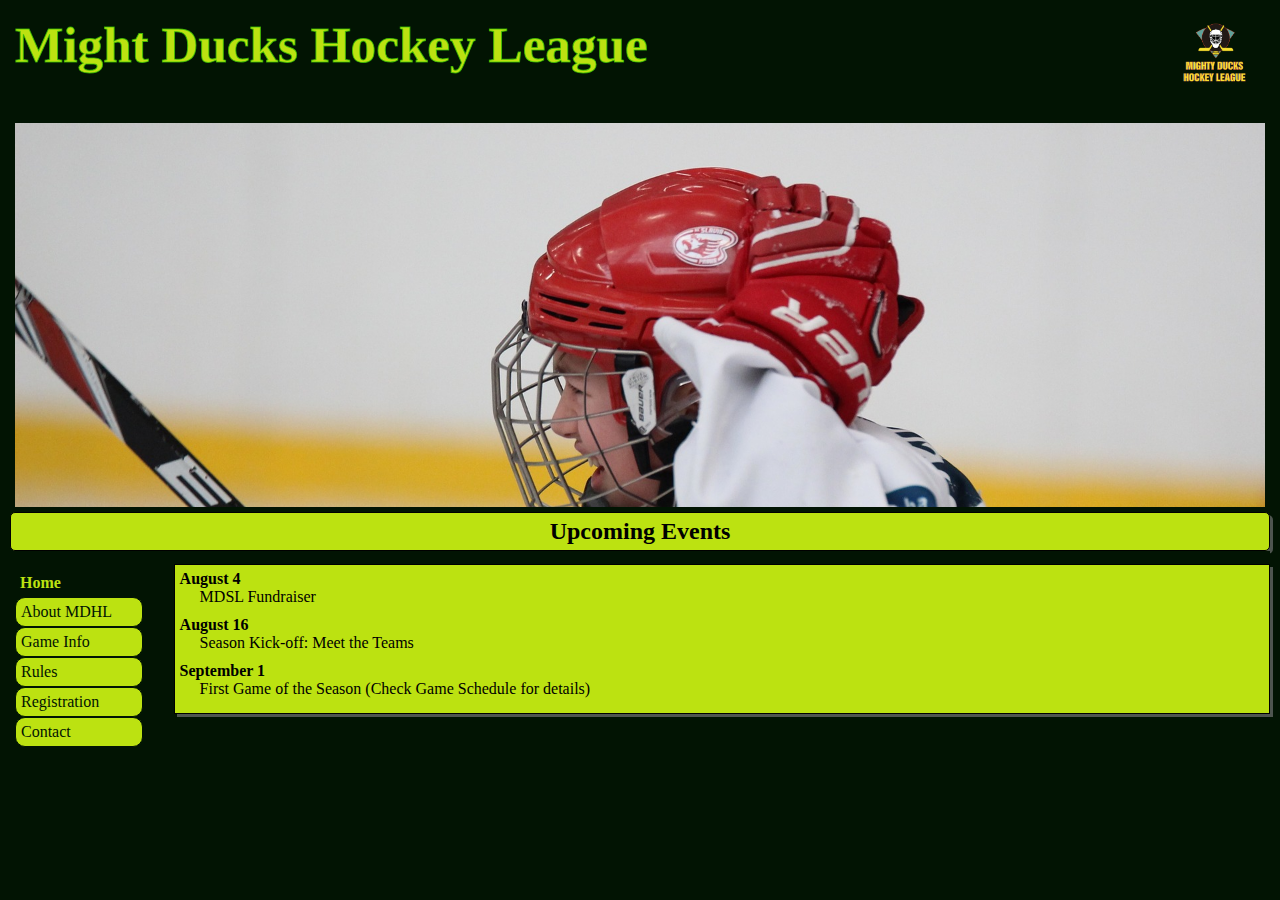
<file: MDHL/index.html>
<!DOCTYPE html>
<html lang="en">
    <head>
    <meta charset="UTF-8">
    <meta name="viewport" content="width=device-width, initial-scale=1.0">
    <title>Home- MDHL</title>
    <link rel="stylesheet" href="./styles/style1.css">
    <link rel="icon" href="./assets/faviconhockey.png">
    </head>

    <body>
        <!-- Titulo, imagenes y Nav -->
        <header>
            <div class="container1">
                <h1>Might Ducks Hockey League</h1>
                <div class="slider-frame">
                    <ul>
                        <li><img src="./assets/hockey1.jpg" alt=""></li>
                        <li><img src="./assets/hockey3.jpg" alt=""></li>
                        <li><img src="./assets/hockey5.jpg" alt=""></li>
                        <li><img src="./assets/hockey4.jpg" alt=""></li>
                    </ul>
                </div>            
                <img src="./assets/LogoMD1.png" id="logo" alt="Logo" width="100" height="100">                          
            </div>
            <h2 class="container3">Upcoming Events</h2>
        </header>

        <main>
            <nav class="nav1">                              
                <a href="#" id="href1"><b>Home</b></a>
                <a href="about.html" class="href2">About MDHL</a>
                <a href="game_info.html" class="href2">Game Info</a>
                <a href="rules.html" class="href2">Rules</a>
                <a href="registration.html" class="href2">Registration</a>
                <a href="contact.html" class="href2">Contact</a>
                <img src="./assets/LogoMD1.png" id="logonav" alt="Logo" >   
            </nav> 
            <section class="mainsection">
                <div class="container4">
                    <article>
                        <h4>August 4</h4>
                        <p>MDSL Fundraiser</p>
                    </article>
                    <article>
                        <h4>August 16</h4>
                        <p>Season Kick-off: Meet the Teams</p>
                    </article>
                    <article>
                        <h4>September 1</h4>
                        <p>First Game of the Season (Check Game Schedule for details)</p>
                    </article>
                </div>
            </section>

        </main>


    </body>

</html>
</file>
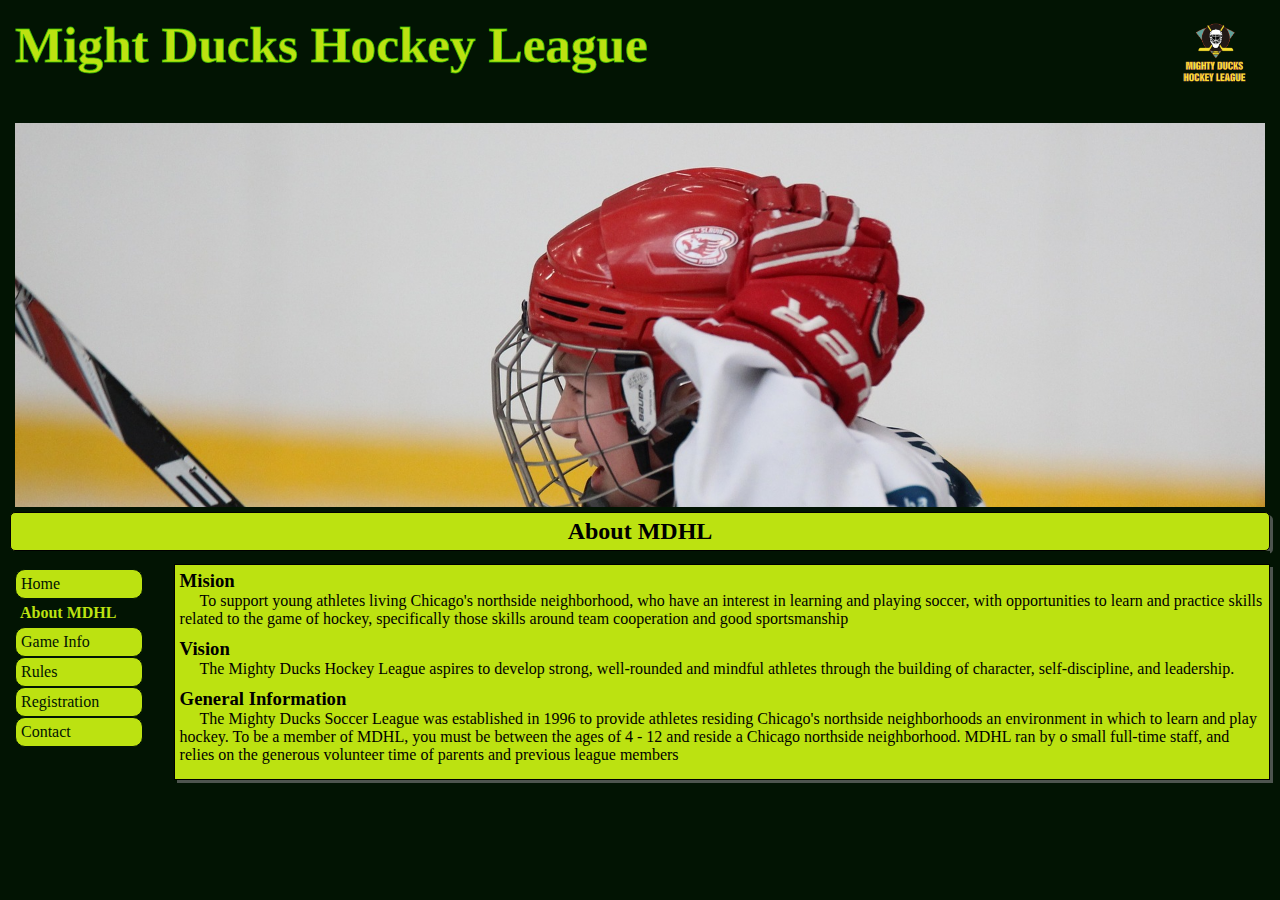
<file: MDHL/about.html>
<!DOCTYPE html>
<html lang="en">
    <head>
    <meta charset="UTF-8">
    <meta name="viewport" content="width=device-width, initial-scale=1.0">
    <title>About- MDHL</title>
    <link rel="stylesheet" href="./styles/style1.css">
    <link rel="icon" href="./assets/faviconhockey.png">
    </head>

    <body>
        <!-- Titulo, imagenes y Nav -->
        <header>
            <div class="container1">
                <h1>Might Ducks Hockey League</h1>
                <div class="slider-frame">
                    <ul>
                        <li><img src="./assets/hockey1.jpg" alt=""></li>
                        <li><img src="./assets/hockey3.jpg" alt=""></li>
                        <li><img src="./assets/hockey5.jpg" alt=""></li>
                        <li><img src="./assets/hockey4.jpg" alt=""></li>
                    </ul>
                </div>
                <!-- <img src="./assets/hockey2.jpg" id="imagen1" alt="Logo MDHL" width="100" height="100">  -->
                <img src="./assets/LogoMD1.png" id=logo alt="Logo" width="100" height="100">            
            </div>
            <h2 class="container3">About MDHL</h2>
           
        </header>
        <!-- Articles -->
        <main>
            <nav class="nav1">                              
                <a href="./index.html" class="href2">Home</a>
                <a href="#" id="href1"><b>About MDHL</b></a>
                <a href="game_info.html" class="href2">Game Info</a>
                <a href="rules.html" class="href2">Rules</a>
                <a href="registration.html" class="href2">Registration</a>
                <a href="contact.html" class="href2">Contact</a>
                <img src="./assets/LogoMD1.png" id="logonav" alt="Logo" >
            </nav> 
            <section class="mainsection">
            <div class="container4">
                <article>
                    <h3>Mision</h3>
                    <p> To support young athletes living Chicago's northside neighborhood, who have an interest in
                        learning and playing soccer, with opportunities to learn and practice skills related to the game of
                        hockey, specifically those skills around team cooperation and good sportsmanship</p>
                </article>
                <article>
                    <h3>Vision</h3>
                    <p> The Mighty Ducks Hockey League aspires to develop strong, well-rounded and mindful athletes
                        through the building of character, self-discipline, and leadership.</p>
                </article>
                <article>
                    <h3>General Information</h3>
                    <p>The Mighty Ducks Soccer League was established in 1996 to provide athletes residing
                        Chicago's northside neighborhoods an environment in which to learn and play hockey. To be a
                        member of MDHL, you must be between the ages of 4 - 12 and reside a Chicago northside
                        neighborhood. MDHL ran by o small full-time staff, and relies on the generous volunteer time of
                        parents and previous league members
                    </p>
                </article>
            </div>
        </section>
            
            
        </main>


    </body>

</html>
</file>
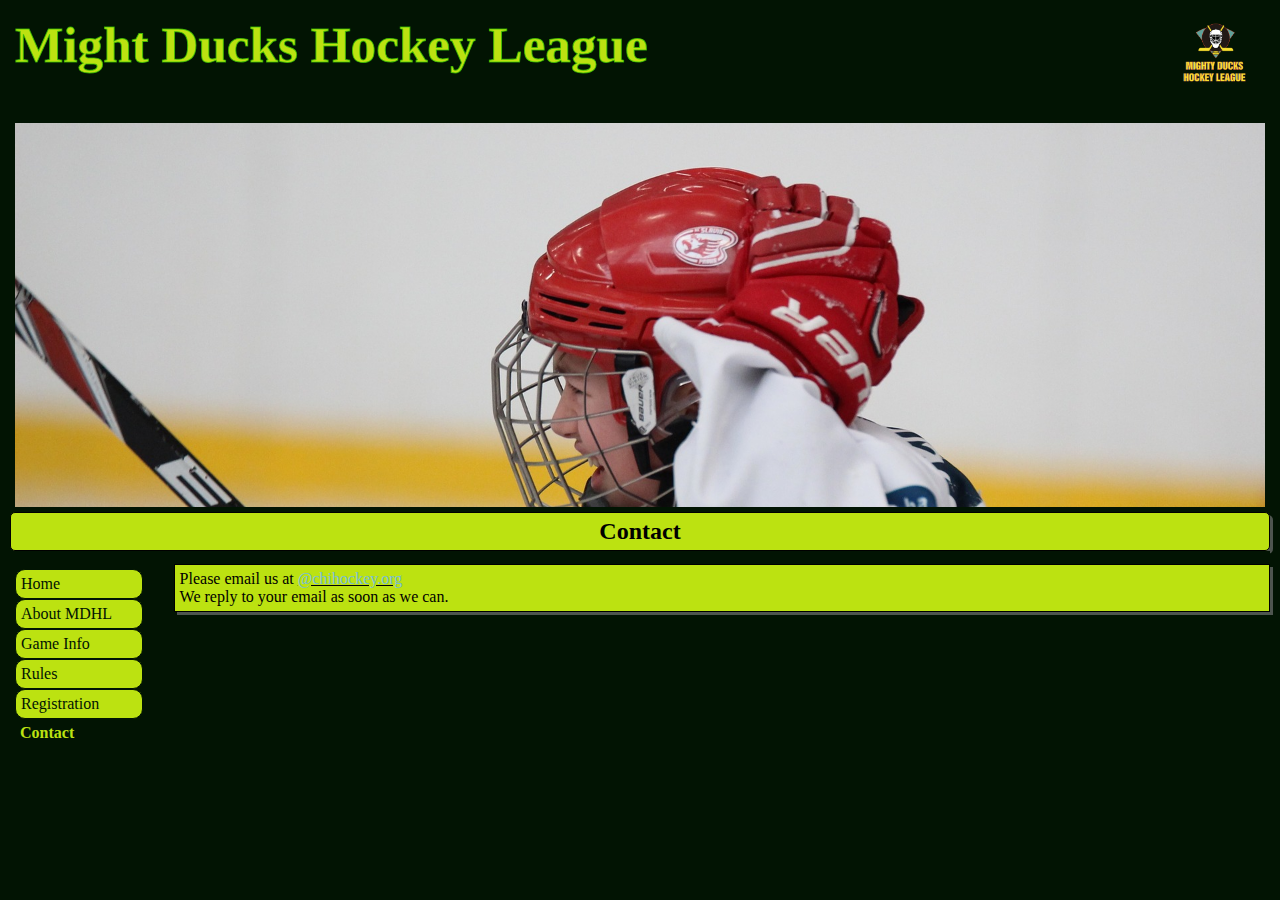
<file: MDHL/contact.html>
<!DOCTYPE html>
<html lang="en">
    <head>
    <meta charset="UTF-8">
    <meta name="viewport" content="width=device-width, initial-scale=1.0">
    <title>Contact</title>
    <link rel="stylesheet" href="./styles/style1.css">
    <link rel="icon" href="./assets/faviconhockey.png">
    </head>

    <body>
        <!-- Titulo, imagenes y Nav -->
        <header>
            <div class="container1">
                <h1>Might Ducks Hockey League</h1>
                <div class="slider-frame">
                    <ul>
                        <li><img src="./assets/hockey1.jpg" alt=""></li>
                        <li><img src="./assets/hockey3.jpg" alt=""></li>
                        <li><img src="./assets/hockey5.jpg" alt=""></li>
                        <li><img src="./assets/hockey4.jpg" alt=""></li>
                    </ul>
                </div>
                <img src="./assets/LogoMD1.png" id=logo alt="Logo" width="100" height="100">            
            </div>
            <h2 class="container3">Contact</h2>
           
        </header>
        <!-- Emails -->
        <main>
            <nav class="nav1">                              
                <a href="index.html" class="href2">Home</a>
                <a href="about.html" class="href2"> About MDHL</a>
                <a href="game_info.html" class="href2">Game Info</a>
                <a href="rules.html" class="href2">Rules</a>
                <a href="registration.html" class="href2">Registration</a>               
                <a href="#" id="href1"><b>Contact</b></a>    
                <img src="./assets/LogoMD1.png" id="logonav" alt="Logo" >      
            </nav> 
            <section class="mainsection">
            <div class="container4">
                <div id="email">
                    <p>Please email us at </p><p class="email1">@chihockey.org</p>                
                </div>
                <p >We reply to your email as soon as we can.</p>
            </div>
            </section>
        </main>


    </body>

</html>
</file>
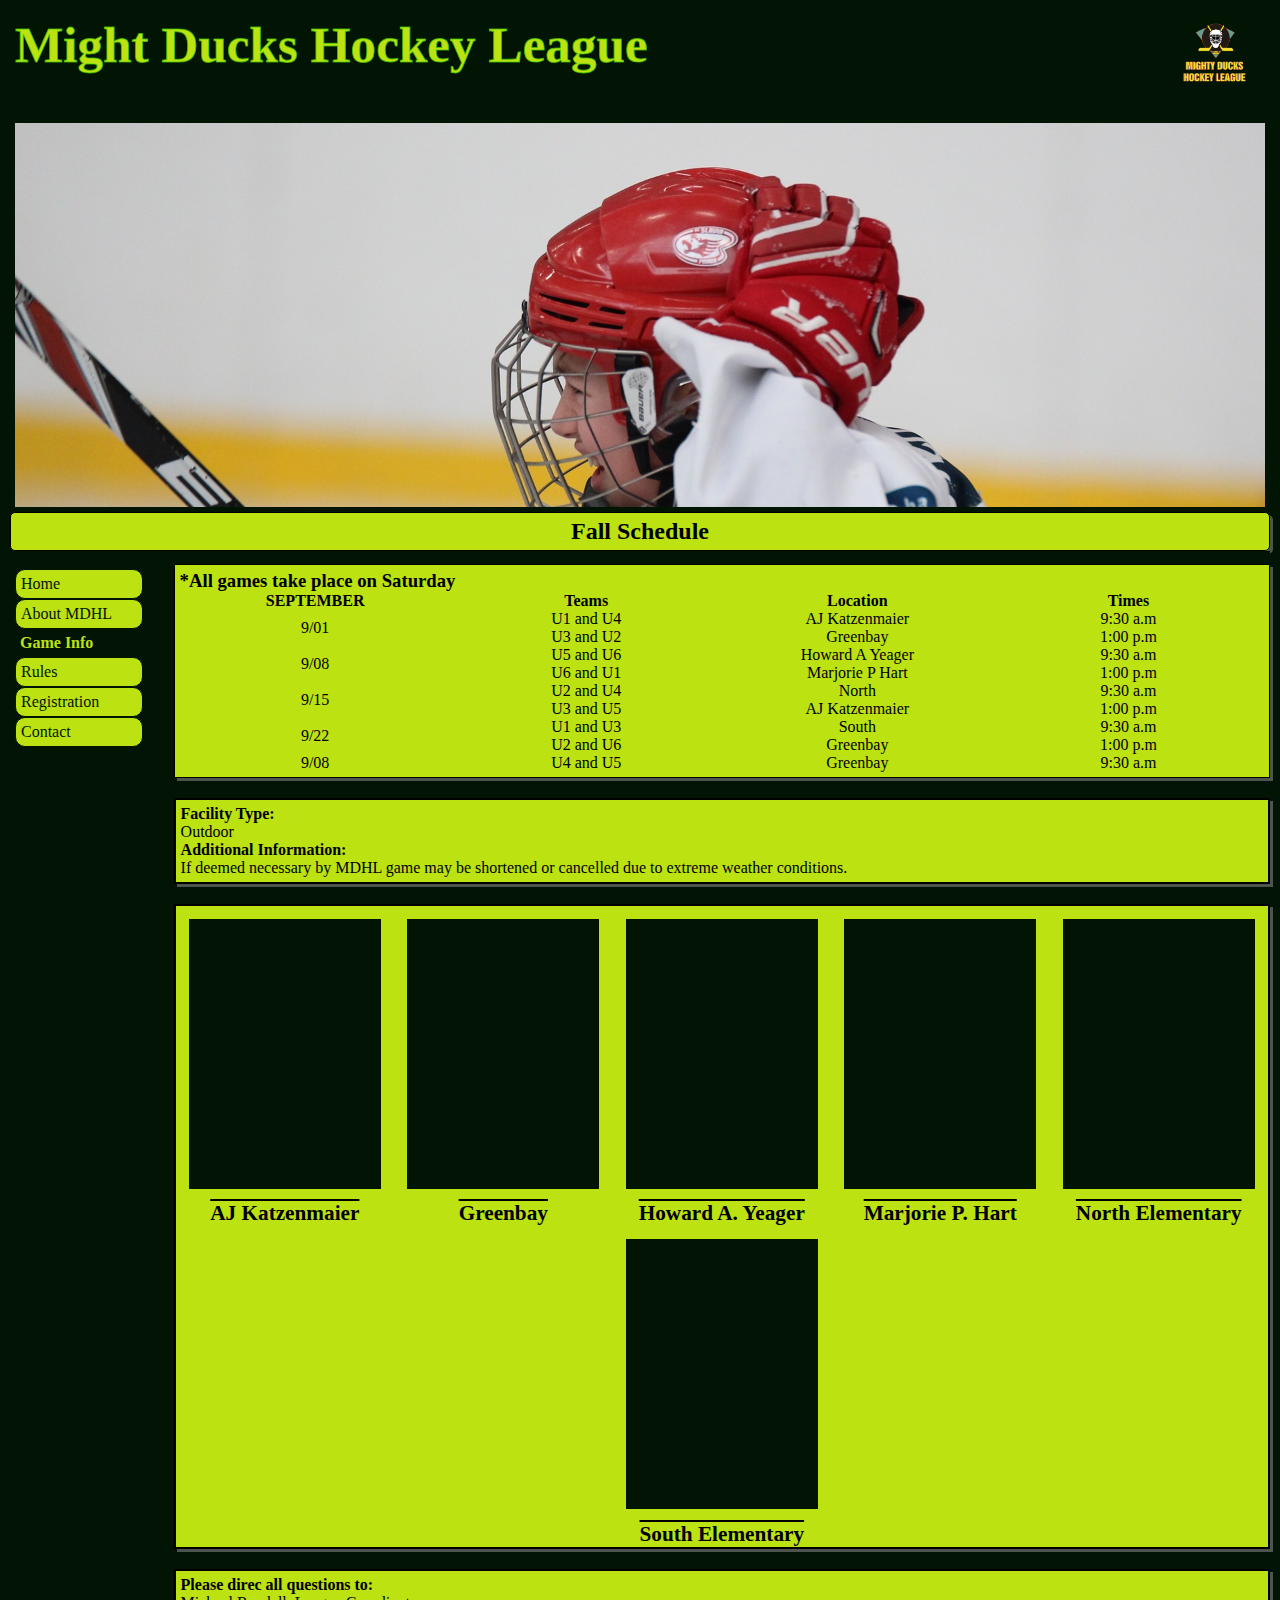
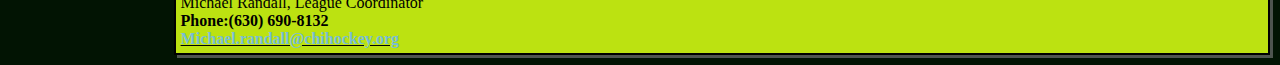
<file: MDHL/game_info.html>
<!DOCTYPE html>
<html lang="en">
    <head>
    <meta charset="UTF-8">
    <meta name="viewport" content="width=device-width, initial-scale=1.0">
    <title>Game Information</title>
    <link rel="stylesheet" href="./styles/style1.css">
    <link rel="icon" href="./assets/faviconhockey.png">
    </head>

    <body>
        <!-- Titulo, imagenes y Nav -->
        <header>
            <div class="container1">
                <h1>Might Ducks Hockey League</h1>
                <div class="slider-frame">
                    <ul>
                        <li><img src="./assets/hockey1.jpg" alt=""></li>
                        <li><img src="./assets/hockey3.jpg" alt=""></li>
                        <li><img src="./assets/hockey5.jpg" alt=""></li>
                        <li><img src="./assets/hockey4.jpg" alt=""></li>
                    </ul>
                </div>
        
                <img src="./assets/LogoMD1.png" alt="Logo" id="logo" width="100" height="100">
            </div>        
            <h2 class="container3">Fall Schedule</h2>
        </header>
       
        <main>
            
            <nav class="nav1">                              
                <a href="index.html" class="href2">Home</a> 
                <a href="about.html" class="href2"> About MDHL</a>
                <a href="#" id="href1"><b>Game Info</b></a>
                <a href="rules.html" class="href2">Rules</a>
                <a href="registration.html" class="href2">Registration</a>
                <a href="contact.html" class="href2">Contact</a>
                <img src="./assets/LogoMD1.png" id="logonav" alt="Logo" >  
            </nav> 
            <section class="mainsection">
                <div class="container4">
                    <h3>*All games take place on Saturday</h3>
                    <table id="table1">
                        <tr>
                        <th scope="col">SEPTEMBER</th>
                        <th scope="col">Teams</th>
                        <th scope="col">Location</th>
                        <th scope="col">Times</th>
                        </tr>
                        <tr>
                            <td>9/01</td>
                            <td>
                                <ul class="gamelista">
                                    <li>U1 and U4</li>
                                    <li>U3 and U2</li>
                                </ul>
                            </td>
                            <td>
                                <ul class="gamelista">
                                    <li>AJ Katzenmaier</li>
                                    <li>Greenbay</li>
                                </ul>
                            </td>
                            <td>
                                <ul class="gamelista">
                                    <li>9:30 a.m</li>
                                    <li>1:00 p.m</li>
                                </ul>
                            </td>
                        </tr>

                        <tr>
                            <td>9/08</td>
                            <td>
                                <ul class="gamelista">
                                    <li>U5 and U6</li>
                                    <li>U6 and U1</li>
                                </ul>
                            </td>
                            <td>
                                <ul class="gamelista">
                                    <li>Howard A Yeager</li>
                                    <li>Marjorie P Hart</li>
                                </ul>
                            </td>
                            <td>
                                <ul class="gamelista">
                                    <li>9:30 a.m</li>
                                    <li>1:00 p.m</li>
                                </ul>
                            </td>
                        </tr>

                        <tr>
                            <td>9/15</td>
                            <td>
                                <ul class="gamelista">
                                    <li>U2 and U4</li>
                                    <li>U3 and U5</li>
                                </ul>
                            </td>
                            <td>
                                <ul class="gamelista">
                                    <li>North</li>
                                    <li>AJ Katzenmaier</li>
                                </ul>
                            </td>
                            <td>
                                <ul class="gamelista">
                                    <li>9:30 a.m</li>
                                    <li>1:00 p.m</li>
                                </ul>
                            </td>
                        </tr>

                        <tr>
                            <td>9/22</td>
                            <td>
                                <ul class="gamelista">
                                    <li>U1 and U3</li>
                                    <li>U2 and U6</li>
                                </ul>
                            </td>
                            <td>
                                <ul class="gamelista">
                                    <li>South</li>
                                    <li>Greenbay</li>
                                </ul>
                            </td>
                            <td>
                                <ul class="gamelista">
                                    <li>9:30 a.m</li>
                                    <li>1:00 p.m</li>
                                </ul>
                            </td>
                        </tr>

                        <tr>
                            <td>9/08</td>
                            <td>
                                <ul class="gamelista">
                                    <li>U4 and U5</li>
                                </ul>
                            </td>
                            <td>
                                <ul class="gamelista">
                                    <li>Greenbay</li>
                                </ul>
                            </td>
                            <td>
                                <ul class="gamelista">
                                    <li>9:30 a.m</li>
                                </ul>
                            </td>
                        </tr>
                        
                    </table> 
                </div>
        
                <div class="container5">
                    <h4>Facility Type: </h4><p>Outdoor</p>
                    <h4>Additional Information:</h4><p>If deemed necessary by MDHL game may be shortened or cancelled due to extreme weather conditions.</p>
                </div>

                <div class="container7">
                    <div class="divmap">
                        <iframe class="maps" src="https://www.google.com/maps/embed?pb=!1m18!1m12!1m3!1d2969.657018519564!2d-87.63164432457647!3d41.90023276402914!2m3!1f0!2f0!3f0!3m2!1i1024!2i768!4f13.1!3m3!1m2!1s0x880fd34e07f69da7%3A0x15e198c063fc787c!2sAJ%20Katzenmaier%20Elementary!5e0!3m2!1ses-419!2sar!4v1692308149959!5m2!1ses-419!2sar" width="200" height="200" style="border:0;" allowfullscreen="" loading="lazy" referrerpolicy="no-referrer-when-downgrade"></iframe>
                        <h5>AJ Katzenmaier</h5>
                    </div>
                    <div class="divmap">
                        <iframe class="maps" src="https://www.google.com/maps/embed?pb=!1m18!1m12!1m3!1d2969.0227963634397!2d-87.64040842457571!3d41.913868663175!2m3!1f0!2f0!3f0!3m2!1i1024!2i768!4f13.1!3m3!1m2!1s0x880fd3407260c45b%3A0xb351205fae50c6f3!2sGreenbay%20Elementary!5e0!3m2!1ses-419!2sar!4v1692308215206!5m2!1ses-419!2sar" width="200" height="200" style="border:0;" allowfullscreen="" loading="lazy" referrerpolicy="no-referrer-when-downgrade"></iframe>
                        <h5>Greenbay</h5>
                    </div>
                    <div class="divmap">
                        <iframe class="maps" src="https://www.google.com/maps/embed?pb=!1m18!1m12!1m3!1d2950.269877048412!2d-87.85645602455324!3d42.315442237920244!2m3!1f0!2f0!3f0!3m2!1i1024!2i768!4f13.1!3m3!1m2!1s0x880feccac26b07c5%3A0x8b51fa5d6efe771a!2sHoward%20A.%20Yeager%20School%20(PREK-K)!5e0!3m2!1ses-419!2sar!4v1692308239661!5m2!1ses-419!2sar" width="200" height="200" style="border:0;" allowfullscreen="" loading="lazy" referrerpolicy="no-referrer-when-downgrade"></iframe>
                        <h5>Howard A. Yeager</h5>
                    </div>
                    <div class="divmap">
                        <iframe class="maps" src="https://www.google.com/maps/embed?pb=!1m18!1m12!1m3!1d2968.289654014943!2d-87.64854762457485!3d41.929626862187426!2m3!1f0!2f0!3f0!3m2!1i1024!2i768!4f13.1!3m3!1m2!1s0x880fd30f2637f9d7%3A0xdbff5d5dfcfcfa35!2sMarjorie%20P%20Hart%20Elementary!5e0!3m2!1ses-419!2sar!4v1692308264549!5m2!1ses-419!2sar" width="200" height="200" style="border:0;" allowfullscreen="" loading="lazy" referrerpolicy="no-referrer-when-downgrade"></iframe>
                        <h5>Marjorie P. Hart</h5>
                    </div>
                    <div class="divmap">
                        <iframe class="maps" src="https://www.google.com/maps/embed?pb=!1m18!1m12!1m3!1d2949.2509282638384!2d-87.842616724552!3d42.337173236548196!2m3!1f0!2f0!3f0!3m2!1i1024!2i768!4f13.1!3m3!1m2!1s0x880fed26d3692cf5%3A0x8611023901d6c74a!2sEvelyn%20Alexander%20School%20(K-3)!5e0!3m2!1ses-419!2sar!4v1692308282284!5m2!1ses-419!2sar" width="200" height="200" style="border:0;" allowfullscreen="" loading="lazy" referrerpolicy="no-referrer-when-downgrade"></iframe>
                        <h5>North Elementary</h5>
                    </div>
                    <div class="divmap">
                        <iframe class="maps" src="https://www.google.com/maps/embed?pb=!1m18!1m12!1m3!1d2950.1935233501263!2d-87.85716792455312!3d42.317070937817476!2m3!1f0!2f0!3f0!3m2!1i1024!2i768!4f13.1!3m3!1m2!1s0x880feccac2135a21%3A0x8ce88e90b96bbec1!2sSouth%20Elementary%20School%20(K-5)!5e0!3m2!1ses-419!2sar!4v1692308296154!5m2!1ses-419!2sar" width="200" height="200" style="border:0;" allowfullscreen="" loading="lazy" referrerpolicy="no-referrer-when-downgrade"></iframe>
                        <h5>South Elementary</h5>
                    </div>

                </div>

                <div class="container6">
                    <h4>Please direc all questions to:</h4><p>Michael Randall, League Coordinator</p>
                    <h4>Phone:(630) 690-8132</h4>
                    <h4 class="email1">Michael.randall@chihockey.org</h4>
                </div>
            </section>
            

        </main>


    </body>

</html>
</file>
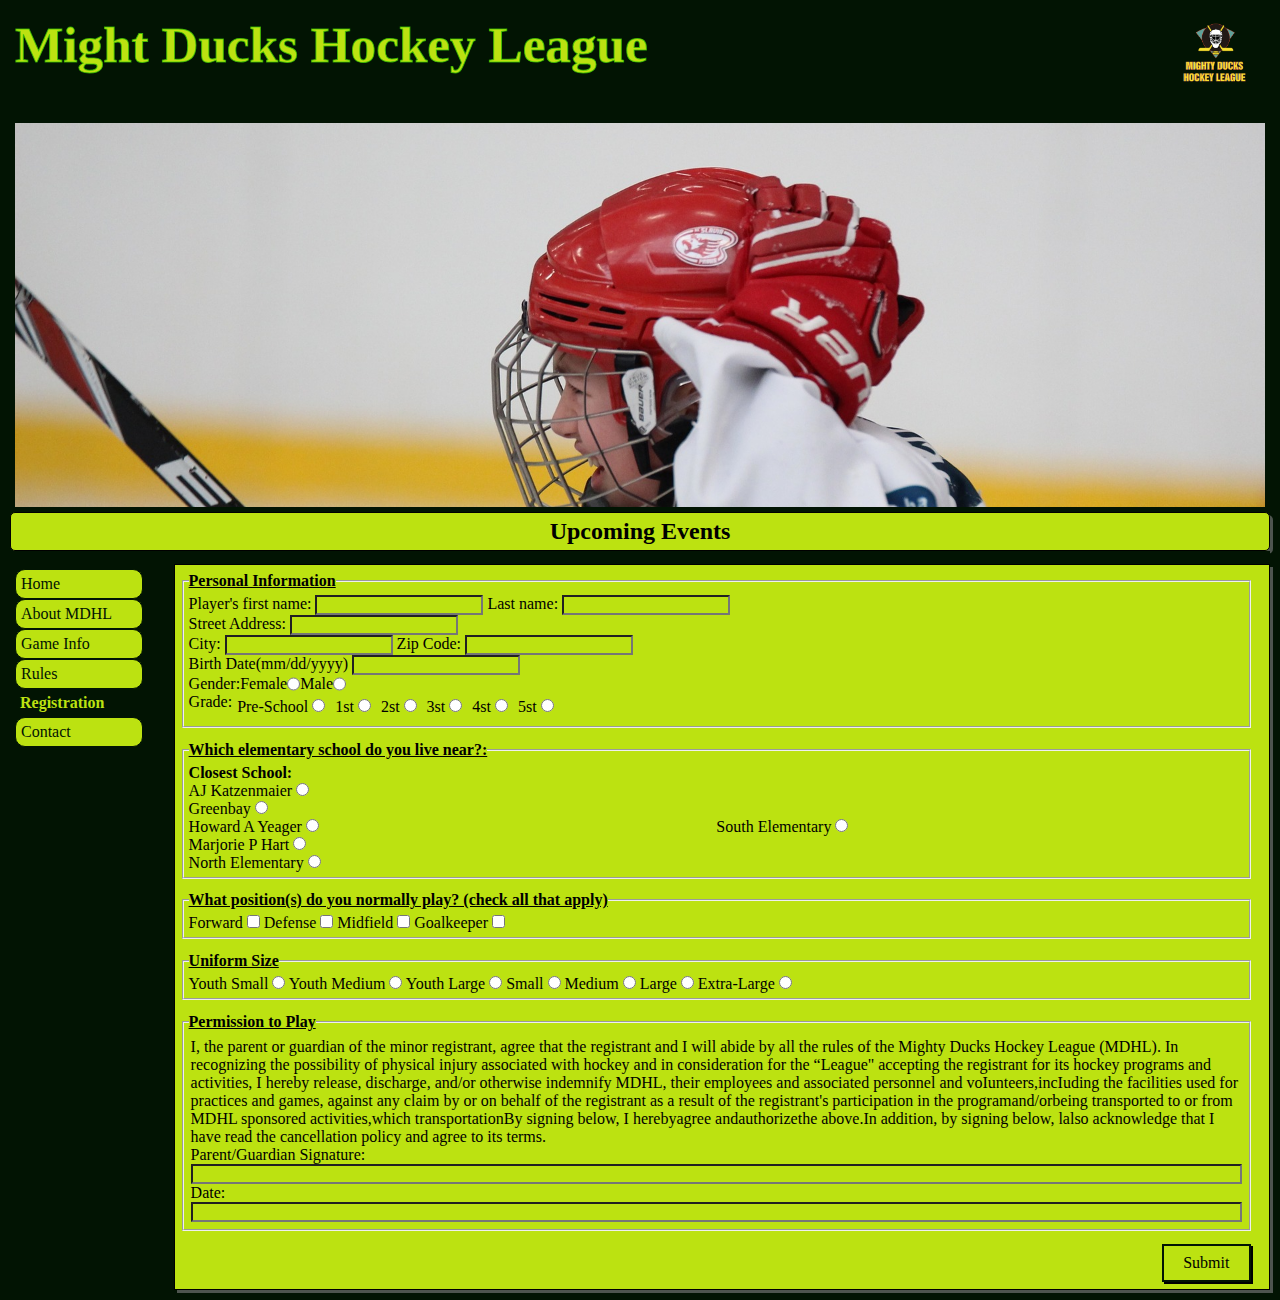
<file: MDHL/registration.html>
<!DOCTYPE html>
<html lang="en">
    <head>
    <meta charset="UTF-8">
    <meta name="viewport" content="width=device-width, initial-scale=1.0">
    <title>Registration Form</title>
    <link rel="stylesheet" href="./styles/style1.css">
    <link rel="icon" href="./assets/faviconhockey.png">
    </head>

    <body>
        <!-- Titulo, imagenes y Nav -->
        <header>
            <div class="container1">
                <h1>Might Ducks Hockey League</h1>
                <div class="slider-frame">
                    <ul>
                        <li><img src="./assets/hockey1.jpg" alt=""></li>
                        <li><img src="./assets/hockey3.jpg" alt=""></li>
                        <li><img src="./assets/hockey5.jpg" alt=""></li>
                        <li><img src="./assets/hockey4.jpg" alt=""></li>
                    </ul>
                </div>            
                <img src="./assets/LogoMD1.png" id="logo" alt="Logo" width="100" height="100">                           
            </div>
            <h2 class="container3">Upcoming Events</h2>
           
           
        </header>
        <main>
            <nav class="nav1">                              
                <a href="index.html" class="href2">Home</a>        
                <a href="about.html" class="href2">About MDHL</a>
                <a href="game_info.html" class="href2">Game Info</a>   
                <a href="rules.html" class="href2">Rules</a>
                <a href="#" id="href1"><b>Registration</b></a>
                <a href="contact.html" class="href2">Contact</a>
                <img src="./assets/LogoMD1.png" id="logonav" alt="Logo" >  
            </nav> 
            <section class="mainsection">
                <div class="container4">
                   <form id="form1" action="show_data.html" method="get">
                        <fieldset class="form2">
                            <legend><b>Personal Information</b></legend>
                            <div id="full_name">
                            <label for="nombre">Player's first name:</label>
                            <input type="text" name="nombre" id="nombre">
                            <label for="apellido">Last name:</label>
                            <input type="text" name="apellido" id="apellido">
                            </div>
                            <div id="st_add">
                            <label for="address">Street Address:</label>
                            <input type="text" name="address" id="address">
                            </div>
                            <div id="city_zip">
                            <label for="city">City:</label>
                            <input type="text" name="city" id="city">
                            <label for="zipcode">Zip Code:</label>
                            <input type="text" name="zipcode" id="zipcode">
                            </div>
                            <div id="cumpleaños">
                                <label for="birthday">Birth Date(mm/dd/yyyy)</label>
                                <input type="text" name="birthday" id="birthday">
                            </div>
                            <div id="gender">
                            <p>Gender:</p>
                            <label for="female">Female</label>
                            <input type="radio" name="gender" id="female" value="female">
                            <label for="male">Male</label>
                            <input type="radio" name="gender" id="male" value="male">
                            </div>
                            <div id="grade">
                            <p>Grade:</p>
                            <label for="preschool">Pre-School
                                <input type="radio" name="grade" id="preschool" value="Pre-School">
                            </label>
                            
                            <label for="1st">1st
                                <input type="radio" name="grade" id="1st" value="1st">
                            </label>
                            
                            <label for="2st">2st
                                <input type="radio" name="grade" id="2st" value="2st">
                            </label>
                            
                            <label for="3st">3st
                                <input type="radio" name="grade" id="3st" value="3st">
                            </label>
                            
                            <label for="4st">4st
                                <input type="radio" name="grade" id="4st" value="4st">
                            </label>
                            
                            <label for="5st">5st
                                <input type="radio" name="grade" id="5st" value="5st">
                            </label>
                            
                            </div>
                        </fieldset>
                        <fieldset class="form2">
                            <legend><b>Which elementary school do you live near?:</b></legend>
                            <h6>Closest School:</h6>
                            <div id="c_school">                           
                            <label for="aj_katzenmaier">AJ Katzenmaier
                                <input type="radio" name="c_school" id="aj_katzenmaier" value="AJ Katzenmaier">
                            </label>
                            <label for="greenbay">Greenbay
                                <input type="radio" name="c_school" id="greenbay" value="Greenbay">
                            </label>
                            <label for="howard">Howard A Yeager
                                <input type="radio" name="c_school" id="howard" value="Howard A Yeager">
                            </label>               
                            <label for="marjorie">Marjorie P Hart
                                <input type="radio" name="c_school" id="marjorie" value="Marjorie P Hart">
                            </label>                          
                            <label for="northelem">North Elementary
                                <input type="radio" name="c_school" id="northelem" value="North Elementary">
                            </label>                            
                            <label for="southelem">South Elementary
                                <input type="radio" name="c_school" id="southelem" value="South Elementary">
                            </label>                           
                            </div>
                        </fieldset>
                        <fieldset class="form2">
                            <legend><b>What position(s) do you normally play? (check all that apply)</b></legend>
                            <div id="position">
                            <label for="forward">Forward
                                <input type="checkbox" name="position" id="forward" value="Forward">
                            </label>
                            <label for="defense">Defense
                                <input type="checkbox" name="position" id="defense" value="Defense">
                            </label>
                            <label for="midfield">Midfield
                                <input type="checkbox" name="position" id="midfield" value="Midfield">
                            </label>
                            <label for="goalk">Goalkeeper
                                <input type="checkbox" name="position" id="goalk" value="Goalkeeper">
                            </label>
                            </div>
                        </fieldset>
                        <fieldset class="form2">
                            <legend><b>Uniform Size</b></legend>
                            <div id="usize">                           
                            <label for="ysmall">Youth Small
                                <input type="radio" name="usize" id="ysmall" value="Youth Small">
                            </label>
                            <label for="ymedium">Youth Medium
                                <input type="radio" name="usize" id="ymedium" value="Youth Medium">
                            </label>
                            <label for="ylarge">Youth Large
                                <input type="radio" name="usize" id="ylarge" value="Youth Large"> 
                            </label>               
                            <label for="usmall">Small
                                <input type="radio" name="usize" id="usmall" value="Small">
                            </label>                          
                            <label for="umedium">Medium
                                <input type="radio" name="usize" id="umedium" value="Medium">
                            </label>                            
                            <label for="ularge">Large
                                <input type="radio" name="usize" id="ularge" value="Large">
                            </label>    
                            <label for="uxlarge">Extra-Large
                                <input type="radio" name="usize" id="uxlarge" value="Extra-Large">
                            </label>                         
                            </div>
                        </fieldset>
                        <fieldset class="form2">
                            <legend><b>Permission to Play</b></legend>
                            <div id="permission">
                            <p>
                                I, the parent or guardian of the minor registrant, agree that the registrant and I will abide by all the rules of the Mighty Ducks Hockey League (MDHL).
                                In recognizing the possibility of physical injury associated with hockey and in consideration for the “League" accepting the registrant for its hockey programs and activities, I hereby release, discharge,
                                and/or otherwise indemnify MDHL, their employees and associated personnel and voIunteers,incIuding the facilities used for practices and games, against any claim by or on behalf of the registrant as a result of the registrant's participation in 
                                the programand/orbeing transported to or from MDHL sponsored activities,which transportationBy signing below, I herebyagree andauthorizethe above.In addition, by signing below, lalso acknowledge that I have read the cancellation policy and agree to its terms. 
                            </p>                           
                            <label for="signature">Parent/Guardian Signature:</label>
                            <input type="text" name="signature" id="signature">
                            <label for="pdate">Date:</label>
                            <input type="text" name="pdate" id="pdate">
                            </div>
                        </fieldset>

                        <input id="submit" type="submit" value="Submit">
                   </form>
                </div>
            </section>

        </main>


    </body>

</html>
</file>
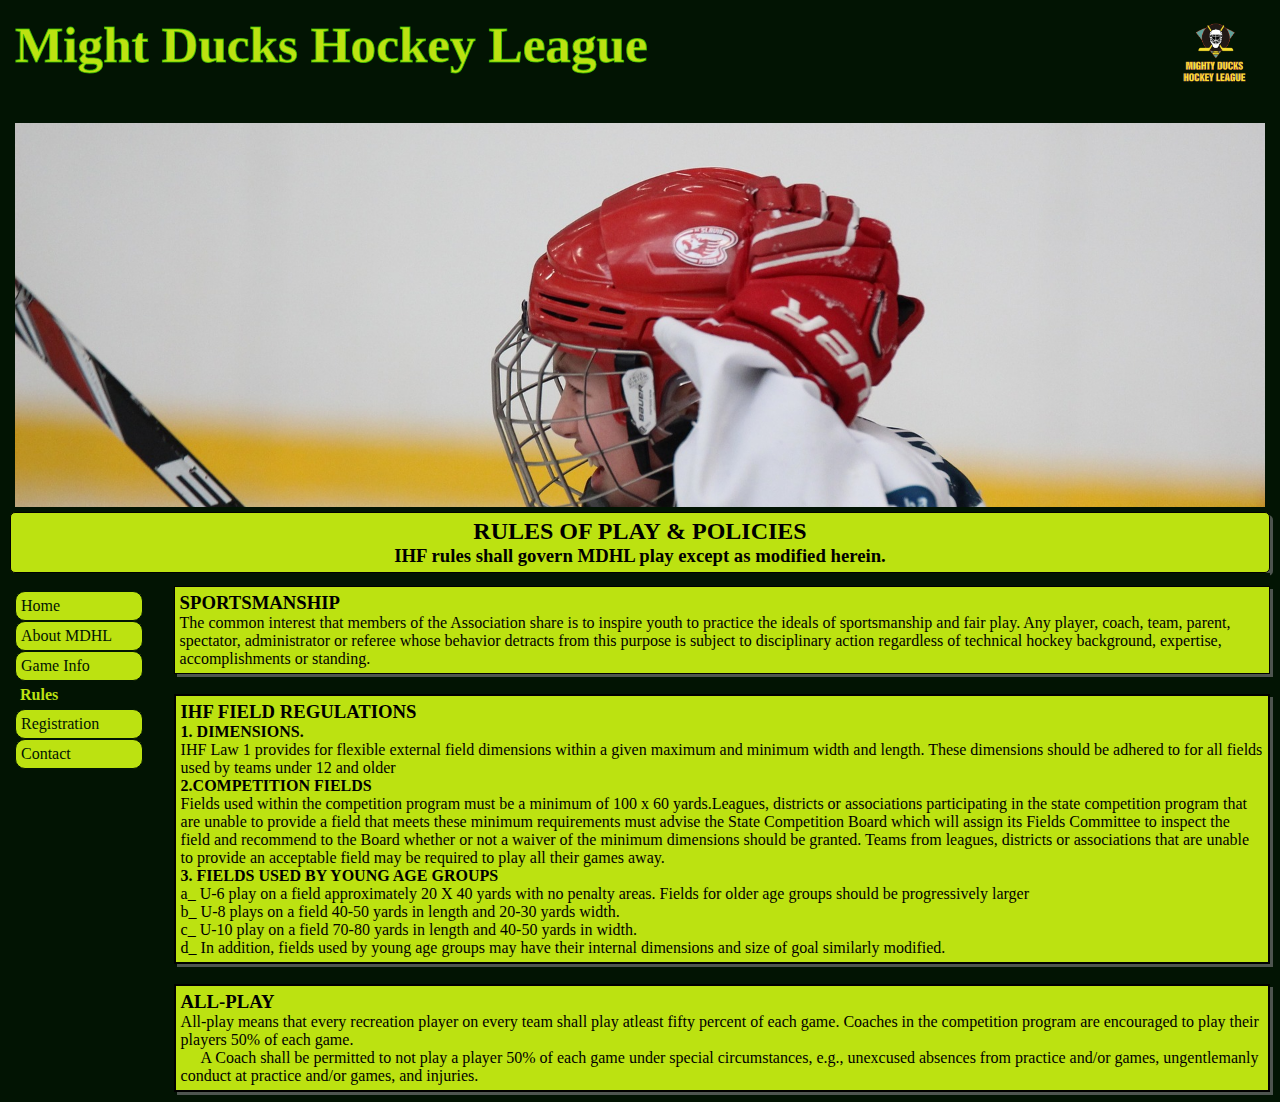
<file: MDHL/rules.html>
<!DOCTYPE html>
<html lang="en">
    <head>
    <meta charset="UTF-8">
    <meta name="viewport" content="width=device-width, initial-scale=1.0">
    <title>Rules</title>
    <link rel="stylesheet" href="./styles/style1.css">
    <link rel="icon" href="./assets/faviconhockey.png">
    </head>

    <body>
        <!-- Titulo, imagenes y Nav -->
        <header>
            <div class="container1">
                <h1>Might Ducks Hockey League</h1>
                <div class="slider-frame">
                    <ul>
                        <li><img src="./assets/hockey1.jpg" alt=""></li>
                        <li><img src="./assets/hockey3.jpg" alt=""></li>
                        <li><img src="./assets/hockey5.jpg" alt=""></li>
                        <li><img src="./assets/hockey4.jpg" alt=""></li>
                    </ul>
                </div>
                <img src="./assets/LogoMD1.png" alt="Logo" id="logo" width="100" height="100">
            </div>
            <div class="container3">
                <h2>RULES OF PLAY & POLICIES</h2>
                <h3>IHF rules shall govern MDHL play except as modified herein.</h3>
            </div>
          
            
        </header>
        
        <main>
            <nav class="nav1">                              
                <a href="index.html" class="href2">Home</a>    
                <a href="about.html" class="href2"> About MDHL</a>
                <a href="game_info.html" class="href2">Game Info</a>
                <a href="#" id="href1"><b>Rules</b></a>
                <a href="registration.html" class="href2">Registration</a>                       
                <a href="contact.html" class="href2">Contact</a>
                <img src="./assets/LogoMD1.png" id="logonav" alt="Logo"> 
            </nav> 
            <section class="mainsection">
                <div class="container4">
                    <h3>SPORTSMANSHIP</h3>
                    <p> The common interest that members of the Association share is to inspire
                            youth to practice the ideals of sportsmanship and fair play. Any player, coach,
                            team, parent, spectator, administrator or referee whose behavior detracts from
                            this purpose is subject to disciplinary action regardless of technical hockey
                            background, expertise, accomplishments or standing.
                    </p>  
                </div>
                <div class="container5">
                    <h3>IHF FIELD REGULATIONS</h3>
                    <dl>
                        <dt><b>1. DIMENSIONS.</b></dt>
                        <dd>IHF Law 1 provides for flexible external field dimensions within
                            a given maximum and minimum width and length. These dimensions should be
                            adhered to for all fields used by teams under 12 and older</dd>
                        <dt><b>2.COMPETITION FIELDS</b></dt>
                        <dd>Fields used within the competition program must be
                            a minimum of 100 x 60 yards.Leagues, districts or associations participating in
                            the state competition program that are unable to provide a field that meets these
                            minimum requirements must advise the State Competition Board which will
                            assign its Fields Committee to inspect the field and recommend to the Board
                            whether or not a waiver of the minimum dimensions should be granted. Teams
                            from leagues, districts or associations that are unable to provide an acceptable
                            field may be required to play all their games away.</dd>
                        <dt><b>3. FIELDS USED BY YOUNG AGE GROUPS</b></dt>
                            <dd>a_ U-6 play on a field approximately 20 X 40 yards with no penalty areas. Fields
                                    for older age groups should be progressively larger</dd>
                            <dd>b_ U-8 plays on a field 40-50 yards in length and 20-30 yards width.</dd>
                            <dd>c_ U-10 play on a field 70-80 yards in length and 40-50 yards in width.</dd>
                            <dd>d_ In addition, fields used by young age groups may have their internal
                                    dimensions and size of goal similarly modified.</dd>  
                    </dl>
                </div>
                <div class="container5">
                    <h3>ALL-PLAY</h3>
                    <p>All-play means that every recreation player on every team shall play atleast
                        fifty percent of each game. Coaches in the competition program are encouraged
                        to play their players 50% of each game.</p>
                        <ul id="lista2">
                            <li>A Coach shall be permitted to not play a player 50% of each game
                                under special circumstances, e.g., unexcused absences from practice
                                and/or games, ungentlemanly conduct at practice and/or games, and
                                injuries.</li>
                        </ul>

                </div>
            </section>
        </main>


    </body>

</html>
</file>
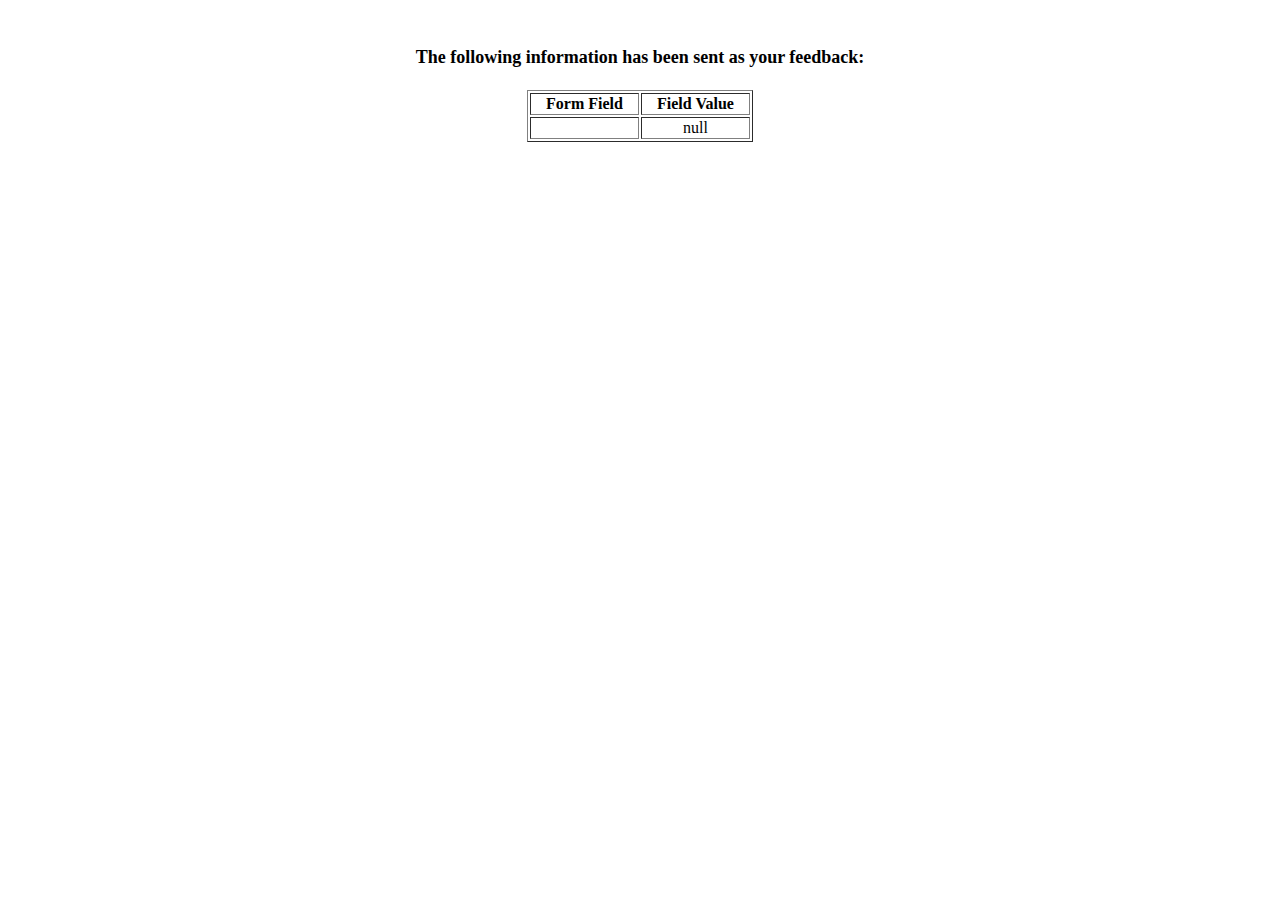
<file: MDHL/show_data.html>
<html>
<head>
<title>Feedback Sent</title>
</head>
<body>
<p align=center>&nbsp;</p>
<h1 align=center><font size="+1">The following information has been sent as your
  feedback:</font></h1>

<table border="1" align=center width="226">
  <tr>
    <th align="center">Form Field</th>
    <th align="center">Field Value</th>
  </tr>

<script language="javascript">
var args = location.search.substr(1).split('&');
for (var i = 0; i < args.length; ++i) {
  var parts = args[i].split('=');
  if (parts != null) {
    var field = parts[0];
    var value = parts[1];
    if (value == null) {
      value = "null"
    }
    else {
      value = '"' + unescape(value.replace(/\+/g, ' ')) + '"';
    }

    document.writeln('<tr><td align="center">' + field + '</td>');
    document.writeln('<td align="center">' + value + '</td></tr>');
  }
}
</script>

<noscript>
<tr><td>
<p>You need to turn on Javascript in your browser.</p>

<p>In Microsoft Internet Explorer 4 or greater:</p>
<ul>
<li>From the "Tools" menu (in IE 4, it's the "View" menu), select "Internet Options".</li>
<li>Click on the "Security" tab.</li>
<li>Click on the "Custom Level" button. (In IE 4, select "Custom"
and then click on "Settings...".)</li>
<li>Under "Active scripting" make sure "Enable" is selected.</li>
</ul>

<p>In Netscape version 4 or greater:</p>
<ul>
<li>From the <b>Edit</b> menu, select <b>Preferences</b>.</li>
<li>In the <b>Category</b> list on the left, click on the word "Advanced".</li>
<li>In the panel on the right, make sure "Enable JavaScript" is checked.</li>
<li>Click the <b>OK</b> button.</li>
</ul>

</td></tr>
</noscript>

</table>
</body>
</html>
</file>
<file: MDHL/styles/style1.css>
*{
    margin: 0;
    padding: 0px;
    background-color: rgb(2, 20, 3);
    font-family: fantasy; 
    box-sizing: border-box;
}
body{
    padding: 10px;
}
#logonav{
    display: none;
}

.container1{
    display: flex;
    position:  relative;
    flex-direction: column;
    flex-wrap: wrap;
    width: 100%;
    font-size: 1vw;
    background-color: rgb(2, 20, 3);
    padding: 5px;
}
.container1>h1{
    width: 100%;
    height: 12vh;
    color:  rgb(188, 226, 17);
    -webkit-text-stroke: 1px rgba(57, 197, 2, 0.76);
    font-size: 4vw;
}


.slider-frame {
	width: 100%;
    height: 30vw;
    margin: 0px;
	overflow: hidden;
}

.slider-frame ul {
	display: flex;
	padding: 0;
	width: 100%;
	
	animation: slide 15s infinite alternate ease-in-out;
}

.slider-frame li {
	width: 100%;
	list-style: none;
}

.slider-frame img {
	width: 100vw;
}

@keyframes slide {
	0% {margin-left: 0;}
	20% {margin-left: 0;}
	
	25% {margin-left: -100%;}
	45% {margin-left: -100%;}
	
	50% {margin-left: -200%;}
	70% {margin-left: -200%;}
	
	75% {margin-left: -300%;}
	100% {margin-left: -300%;}
}

#logo{
    display: flex;
    position: absolute;
    height: 15%;
    order: 2;
    align-self: flex-end;
    justify-content: flex-start;  
    object-fit: contain ;
}

.container2{    
    width: 110px;
    height: auto;
    position: relative;
    background-color: rgb(188, 226, 17);
    padding: 5px;
    
}
#table1{
    width: 100%;
}


.container3{
    display: flex;
    flex-direction: column;
    justify-content: center;
    align-items: center;
    width: 100%;
    text-align: center;
    background-color: rgb(188, 226, 17);
    padding: 5px;
    border-radius: 5px;
    border: 1px solid black;
    box-shadow: 3px 3px rgba(128, 128, 128, 0.61); 
    
}

article>h3{
    background-color: rgb(188, 226, 17);
}
.container3>h2{

    background-color:transparent;   
}
.container3>h3{
    background-color: transparent;
}

.container4{
    display: flex;
    flex-direction: column;
    background-color: rgb(188, 226, 17);
    width: 100%;
    height: auto;
    border: 1px solid black;
    margin-top: 1vw;
    box-shadow: 3px 3px rgba(128, 128, 128, 0.61); 
    padding: 5px;
    justify-self:flex-start;
    align-self: flex-start;
}
#email{
    background-color: rgb(188, 226, 17);
}
#email>p{
    display: inline;
    background-color: rgb(188, 226, 17);
}
.email1{
    text-decoration: underline black;
    color: rgb(119, 189, 212)
}
.container4>p{
    background-color: rgb(188, 226, 17);
}

.container4>article{
    background-color: rgb(188, 226, 17);
}
.container4>h3{
    background-color: rgb(188, 226, 17);
}
main{
    display: flex;
    flex-direction: row;
    padding: 0px;
    flex-wrap: nowrap;
    justify-content:flex-start;
}
.mainsection{
    display: flex;
    flex-direction: column;
    width: 100%;
    margin-left: 2vw;
}
.nav1{
    display: flex;
    flex-direction: column;
    margin-top: 1%;
    width: fit-content;
    padding: 5px;
}
#href1{
    display: flex;
    flex-wrap: wrap;
    background-color: rgb(2, 20, 3);
    color: rgb(188, 226, 17);
    padding: 5px 5px;   
    text-decoration: none;
    font-size: 100%;
    
}

.href2{
    display: flex;
    position: relative;
    width: 10vw;
    background-color: rgb(188, 226, 17);
    border: 1px solid rgb(2, 20, 3);
    color:  rgb(2, 20, 3);
    padding: 5px 5px;
    text-decoration: none;
    font-size: 100%;
    transition: 1s;
    border-radius: 10px;
        
}
.href2:hover{
    transform: translate(10%, -10%);
    height: 2vw;
    background: rgb(2, 20, 3);
    color: rgb(188, 226, 17);
    transition: all .2s;
}

/* TABLE */
.container4>table{
    background-color: rgb(188, 226, 17);
    table-layout: fixed;
    width: 100%;    
    border-collapse: collapse;
    
}
table, th, td{
    background-color: rgb(188, 226, 17);
    text-align: center;
}
.gamelista{
    background-color: rgb(188, 226, 17);
}
article>h4{
    background-color: transparent;
}
article>p{
    background-color: transparent;
}
.gamelista>li{
    background-color: rgb(188, 226, 17);
}
ul{
    list-style: none;
}

.container5{
    background-color: rgb(188, 226, 17);
    width: 100%;
    border: 2px solid black;
    margin-top: 20px;
    box-shadow: 3px 3px rgba(128, 128, 128, 0.61); 
    padding: 5px;
}
.container5>h3{
    background-color: rgb(188, 226, 17);
}
.container5>h4{
    background-color: rgb(188, 226, 17);
}
.container5>p{
    background-color: rgb(188, 226, 17);
}
dl, dd, dt{
    background-color: rgb(188, 226, 17);
}
dt>b{
    background-color: rgb(188, 226, 17);
}

/* LIST */
#lista1{
    background-color: rgb(188, 226, 17);
}
#lista1>li{
    text-indent: 20px;
    background-color: rgb(188, 226, 17);
}
#lista2{
    background-color: rgb(188, 226, 17);
}
#lista2>li{
    text-indent: 20px;
    background-color: rgb(188, 226, 17);
}

.container6{
    width: 100%;
    border: 2px solid black;
    margin-top: 20px;
    background-color: rgb(188, 226, 17);
    box-shadow: 3px 3px rgba(128, 128, 128, 0.61);
    padding: 5px;
}
.container6>h4{
    background-color: rgb(188, 226, 17);
}
.container6>p{
    background-color: rgb(188, 226, 17);
}

article{
    margin-bottom: 10px;
}
article>p{
    text-indent: 20px;
}


/* FORMS */
/* form1 */
#form1{
    background-color: rgb(188, 226, 17);
    display: flex;
    flex-wrap: wrap;
    flex-direction: column;
    width: 99%;
    padding: 2px;
}
#form1>label{
    background-color: rgb(188, 226, 17);
    width: 99%;
}
.form2>label{
    background-color: rgb(188, 226, 17);
    width: 99%;
}

#form1>input{
    background-color: rgb(188, 226, 17);
}
#form1>legend{
    background-color: rgb(188, 226, 17);
}
.form2>legend{
    background-color: rgb(188, 226, 17);
}
legend>b{
    background-color: rgb(188, 226, 17);
}

#gender{
    background-color: rgb(188, 226, 17);
    display: flex;
}
#gender>label{
    background-color: rgb(188, 226, 17);
}
#gender>p{
    background-color: rgb(188, 226, 17);
    
}
#st_add{
    background-color: rgb(188, 226, 17);
}
#st_add>label{
    background-color: rgb(188, 226, 17);
}
#cumpleaños{
    background-color: rgb(188, 226, 17);
}
#cumpleaños>label{
    background-color: rgb(188, 226, 17);
}
#grade{
    display: flex;
    
}
#grade>p{
    background-color: rgb(188, 226, 17);
}
#form1>div{
    background-color: rgb(188, 226, 17);
}
#full_name>label{
    background-color: rgb(188, 226, 17);
}
#full_name>input{
    background-color: rgb(188, 226, 17);
}
#grade{
    background-color: rgb(188, 226, 17);
}
#grade>label{
    background-color: rgb(188, 226, 17);
    padding: 5px;
}
#grade>input{
    padding: 10px
}
#city_zip>label{
    background-color: rgb(188, 226, 17);
}
#city_zip>input{
    background-color: rgb(188, 226, 17);
}

legend{
    text-decoration: underline;
}
#c_school>label{
    background-color: rgb(188, 226, 17);
}
#c_school>input{
    background-color: rgb(188, 226, 17);
}
label>b{
    background-color: rgb(188, 226, 17);
}
#c_school{
    display: flex;
    flex-direction: column;
    flex-wrap: wrap;
    justify-content: center;
    width: 100%;
    height: 10vh;
}
#form1>h6{
    background-color: rgb(188, 226, 17);
    font-size: 100%;
}
.form2>h6{
    background-color: rgb(188, 226, 17);
    font-size: 100%;
}
#form1>fieldset{
    background-color: rgb(188, 226, 17);
}
.form2{
    background-color: rgb(188, 226, 17);
    width: 100%;
    margin-bottom: 1vw;
    padding: 5px;
}
.form2>div{
    background-color: rgb(188, 226, 17);
}
#usize>label{
    background-color: rgb(188, 226, 17);
}
#usize>input{
    background-color: rgb(188, 226, 17);
    width: 99%;
}
#position>label{
    background-color: rgb(188, 226, 17);
}
#position>input{
    background-color: rgb(188, 226, 17);
}
#permission{
    display: flex;
    flex-direction: column;
    background-color: rgb(188, 226, 17);
    padding: 2px;
}
#permission>p{
    background-color: rgb(188, 226, 17);
}
#permission>label, input{
    background-color: rgb(188, 226, 17);
}
#submit{
    display: flex;
    align-self: flex-end;
    width: 7vw;
    height: 3vw;
    border: 2px solid rgb(2, 20, 3);
    margin-left: 54vw;
    text-align: center;
    justify-content: center;
    font-size: 1em;
    box-shadow: 2px 2px black; 
}

/* MAPS */

.container7{
    display: flex;
    flex-wrap: wrap;
    align-items: center;
    justify-content: space-around;
    width: 100%;
    border: 2px solid black;
    margin-top: 20px;
    background-color: rgb(188, 226, 17);
    box-shadow: 3px 3px rgba(128, 128, 128, 0.61); 
}

.maps{
    width: 15vw;
    height: 30vh;
    margin: 1vw;
}
.divmap{
    display: flex;
    flex-direction: column;
    flex-wrap: wrap;
    align-items: center;
    background-color: rgb(188, 226, 17);
    font-size: 2vw;
    text-decoration: overline;
}
.divmap>h5{
    background-color: rgb(188, 226, 17);
}
/* BREAKPOINT 2 */
@media only screen and (max-width:768px) {
    .maps{
        width: 25vw;
        height: 25vw;
        margin: 10px;
    }
    .nav1{
        display: flex;
        flex-direction: column;
        position: static;
        width: 25vw;
        align-items: center;
        text-align: center;
    }
    .href2{
        width: 100%;
        text-align: center;
    }
    h1{
        height: 10vh;
    }
    .nav1>a{
        margin-top: 5px;
    }
    #logo{
        display: none;
    }
    .container1>h1{
        text-align: center;
        height: 8vh;
        font-size: 7vw;
    }
    #submit{
        display: flex;
        align-self: center;
        width: 10vw;
        height: 5vw;
        border: 2px solid rgb(2, 20, 3);
        margin-left: 54vw;
        text-align: center;
        justify-content: center;
        font-size: 3vw;
        box-shadow: 2px 2px black; 
    }
    #grade{
        display: flex;
        flex-direction: column;
        flex-wrap: wrap;
    }
    #usize{
        display: flex;
        flex-direction: column;
        flex-wrap: wrap;
    }
    #city_zip{
        display: flex;
        flex-direction: column;
        flex-wrap: wrap;
    }
    #full_name{
        display: flex;
        flex-direction: column;
        flex-wrap: wrap;
    }
    #st_add{
        display: flex;
        flex-direction: column;
        flex-wrap: wrap;
    }
    #logonav{
        display: flex;
        justify-content: center;
        align-items: center;
        width: 15vw;
    }
    .slider-frame {
        width: 100%;
        height: 30vh;
        margin: 0px;
        overflow: hidden;
    }
}

/* BREAKPOINT 1 */
@media only screen and (max-width:425px) {
    

    .nav1{
        display: flex;
        flex-direction: column;
        position: static;
        width: 25vw;
        align-items: center;
    }
    .nav1>a{
        margin-top: 5px;
    }
    
    .href2{
        /* margin-top: 5px; */
        width: 100%;
    }
    h1{
        height: 10vh;
    }
    #logo{
        display: none;
    }
    #logonav{
        display: flex;
        justify-content: center;
        align-items: center;
        width: 20vw;
    }
    .container1>h1{
        text-align: center;
        height: 8vh;
        font-size: 8vw;
    }
    #submit{
        display: flex;
        align-self: center;
        width: 10vw;
        height: 5vw;
        border: 2px solid rgb(2, 20, 3);
        margin-left: 54vw;
        text-align: center;
        justify-content: center;
        font-size: 3vw;
        box-shadow: 2px 2px black; 
    }
    #grade{
        display: flex;
        flex-direction: column;
        flex-wrap: wrap;
    }
    #usize{
        display: flex;
        flex-direction: column;
        flex-wrap: wrap;
    }
    #city_zip{
        display: flex;
        flex-direction: column;
        flex-wrap: wrap;
    }
    #full_name{
        display: flex;
        flex-direction: column;
        flex-wrap: wrap;
    }
    #st_add{
        display: flex;
        flex-direction: column;
        flex-wrap: wrap;
    }
    .maps{
        width: 25vw;
        height: 25vw;
        margin: 10px;
    }
    .divmap{
        font-size: 4vw;
    }
}
</file>
